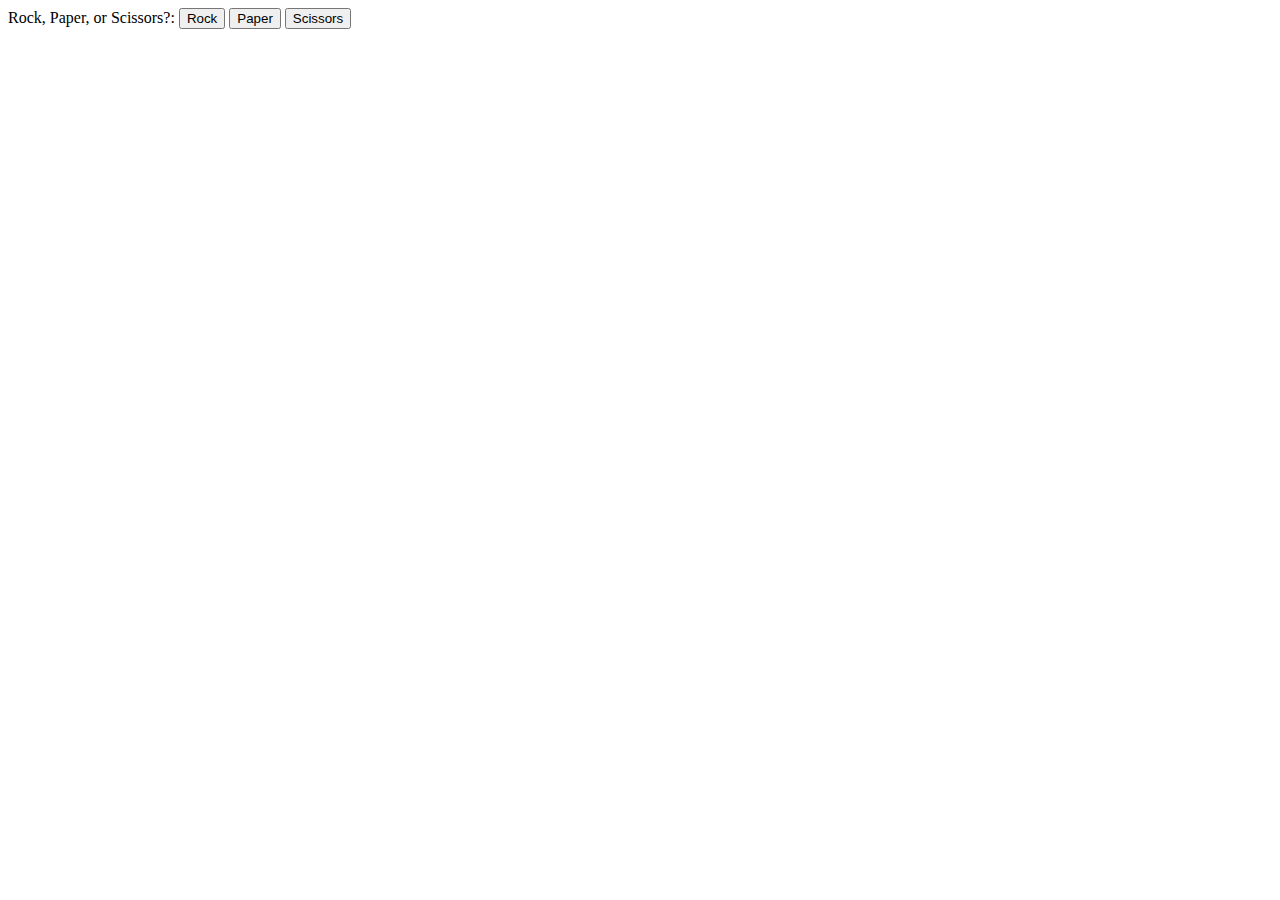
<file: public/rps/WEB-INF/classes/templates/client.html>
<div>
  <label>Rock, Paper, or Scissors?</label>:
  <button event:click="rock()">Rock</button>
  <button event:click="paper()">Paper</button>
  <button event:click="scissors()">Scissors</button>
</div>

<div>
  <html:text value="outputString"/>
</div>
</file>
